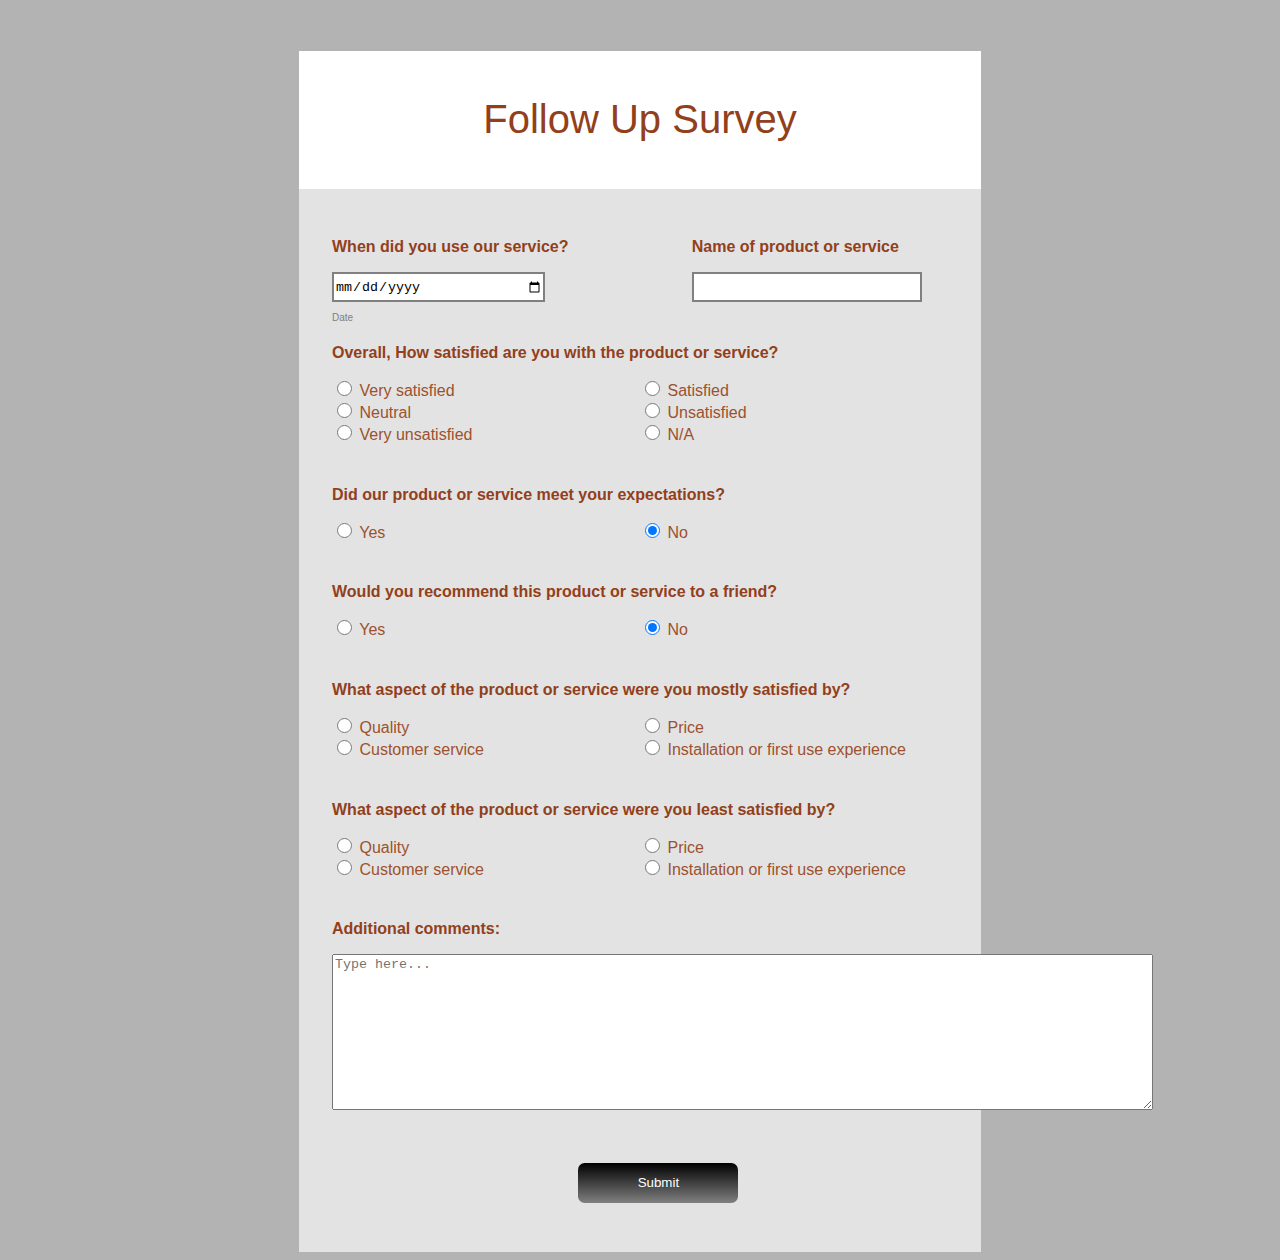
<file: index.html>
<html>

    <head>
        <title>Follow up survey</title>
        <link rel="stylesheet" href="styles/styles.css">
    </head>

    <body>
        <div class="page_container">

            <!--Title-->
            <div class="title_container">
                <p class="important_text_container">Follow Up Survey</p>
            </div>
            <!--Form-->
            <div class="form_container">
                <form>
                    <!--Date and Product Name-->
                    <div class="row_question_container">
                        <!--Date-->
                        <div class="date_container">
                            <p class="important_text_container"><b>When did you use our service?</b> </p>
                            <input type="date" class="text_input">
                            <p class="guide_container">Date</p>
                        </div>
                        <!--Product Name-->
                        <div class="product_name_container">
                            <p class="important_text_container"><b>Name of product or service</b></p>
                            <input type="text" class="text_input">
                        </div>
                    </div>
                    <!--Other Questions-->
                    <div>
                        <!--Qyestion 1-->
                        <div class="row_question_container">
                            <p class="important_text_container"><b>Overall, How satisfied are you with the product or service?</b></p>
                            <!--Options-->
                            <div>
                                <!--Option 1-->
                                <div class="left_side_container">
                                    <input type="radio" id="very_satisfied" name="satisfaction" value="very satisfied">
                                    <label for="very_satisfied">Very satisfied</label>
                                </div>
                                <!--Option 2-->
                                <div>
                                    <input type="radio" id="satisfied" name="satisfaction" value="satisfied">
                                    <label for="satisfied">Satisfied</label>
                                </div>
                                <!--Option 3-->
                                <div class="left_side_container">
                                    <input type="radio" id="neutral" name="satisfaction" value="neutral">
                                    <label for="neutral">Neutral</label>
                                </div>
                                <!--Option 4-->
                                <div>
                                    <input type="radio" id="unsatisfied" name="satisfaction" value="unsatisfied">
                                    <label for="unsatisfied">Unsatisfied</label>
                                </div>
                                <!--Option 5-->
                                <div class="left_side_container">
                                    <input type="radio" id="very_unsatisfied" name="satisfaction" value="very unsatisfied">
                                    <label for="very_unsatisfied">Very unsatisfied</label>
                                </div>
                                <!--Option 6-->
                                <div>
                                    <input type="radio" id="N/A" name="satisfaction" value="N/A">
                                    <label for="N/A">N/A</label>
                                </div>
                            </div>
                        </div>
                        <!--Question 2-->
                        <div class="row_question_container">
                            <p class="important_text_container"><b>Did our product or service meet your expectations?</b></p>
                            <!--Options-->
                            <div>
                                <!--Option 1-->
                                <div class="left_side_container">
                                    <input type="radio" id="yes_expectations" name="expectations" value="yes">
                                    <label for="yes_expectations">Yes</label>
                                </div>
                                <!--Option 2-->
                                <div>
                                    <input type="radio" id="no_expectations" name="expectations" value="no" checked>
                                    <label for="no_expectations">No</label>
                                </div>
                            </div>
                        </div>
                        <!--Question 3-->
                        <div class="row_question_container">
                            <p class="important_text_container"><b>Would you recommend this product or service to a friend?</b></p>
                            <!--Options-->
                            <div>
                                <!--Option 1-->
                                <div class="left_side_container">
                                    <input type="radio" id="yes_recomendation" name="recomendations" value="yes">
                                    <label for="yes_recomendation">Yes</label>
                                </div>
                                <!--Option 2-->
                                <div>
                                    <input type="radio" id="no_recomendation" name="recomendations" value="no" checked>
                                    <label for="no_recomendation">No</label>
                                </div>
                            </div>
                        </div>
                        <!--Question 4-->
                        <div class="row_question_container">
                            <p class="important_text_container"><b>What aspect of the product or service were you mostly satisfied by?</b></p>
                            <!--Options-->
                            <div>
                                <!--Option 1-->
                                <div class="left_side_container">
                                    <input type="radio" id="most_satisfied_quality" name="most_satisfied" value="quality">
                                    <label for="most_satisfied_quality">Quality</label>
                                </div>
                                <!--Option 2-->
                                <div>
                                    <input type="radio" id="most_satisfied_price" name="most_satisfied" value="price">
                                    <label for="most_satisfied_price">Price</label>
                                </div>
                                <!--Option 3-->
                                <div class="left_side_container">
                                    <input type="radio" id="most_satisfied_customer_service" name="most_satisfied" value="customer_service">
                                    <label for="most_satisfied_customer_service">Customer service</label>
                                </div>
                                <!--Option 4-->
                                <div>
                                    <input type="radio" id="most_satisfied_installation" name="most_satisfied" value="installation">
                                    <label for="most_satisfied_installation">Installation or first use experience</label>
                                </div>
                            </div>
                        </div>
                        <!--Question 5-->
                        <div class="row_question_container">
                            <p class="important_text_container"><b>What aspect of the product or service were you least satisfied by?</b></p>
                            <!--Options-->
                            <div>
                                <!--Option 1-->
                                <div class="left_side_container">
                                    <input type="radio" id="least_satisfied_quality" name="least_satisfied" value="quality">
                                    <label for="least_satisfied_quality">Quality</label>
                                </div>
                                <!--Option 2-->
                                <div>
                                    <input type="radio" id="least_satisfied_price" name="least_satisfied" value="price">
                                    <label for="least_satisfied_price">Price</label>
                                </div>
                                <!--Option 3-->
                                <div class="left_side_container">
                                    <input type="radio" id="least_satisfied_customer_service" name="least_satisfied" value="customer_service">
                                    <label for="least_satisfied_customer_service">Customer service</label>
                                </div>
                                <!--Option 4-->
                                <div>
                                    <input type="radio" id="least_satisfied_installation" name="least_satisfied" value="installation">
                                    <label for="least_satisfied_installation">Installation or first use experience</label>
                                </div>
                            </div>
                        </div>
                        <!--Additional Comments-->
                        <div class="row_question_container">
                            <p class="important_text_container"><b>Additional comments: </b></p>
                            <textarea cols="100%" rows="10" placeholder="Type here..."></textarea>
                        </div>
                        <div class="row_question_container">
                            <div class="submit_container"><input type="submit" class="submit_input"></div>
                        </div>
                    </div>
                </form>
            </div>

        </div>
    </body>

</html>
</file>
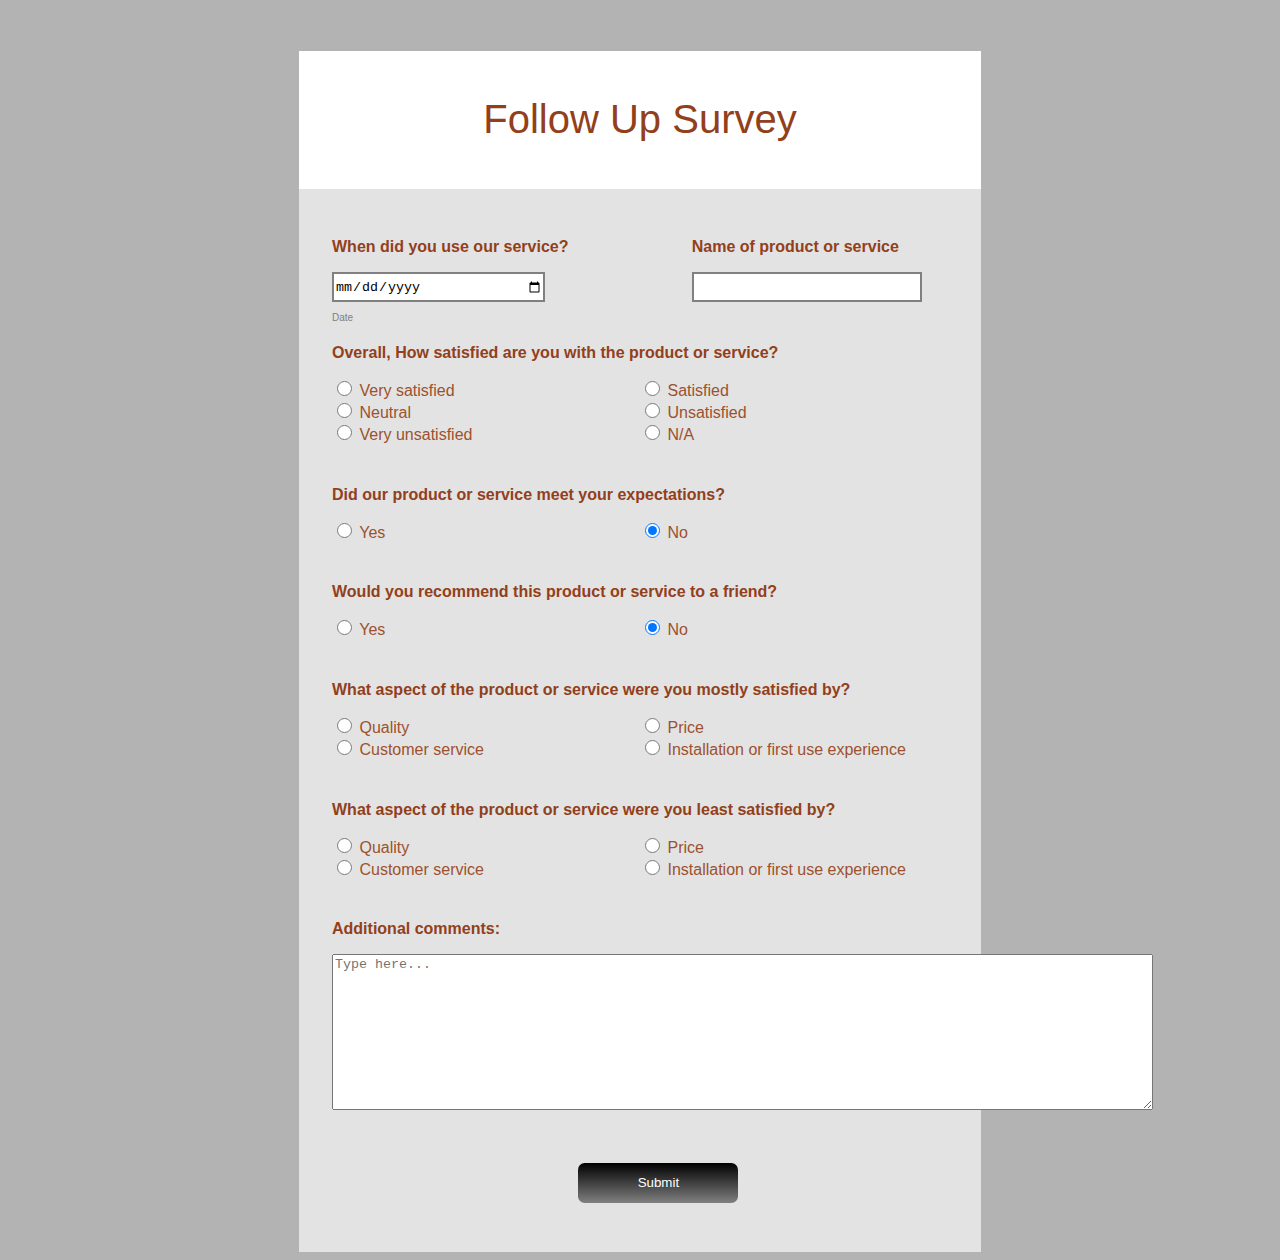
<file: survey.html>
<html>

    <head>
        <title>Follow up survey</title>
        <link rel="stylesheet" href="styles/styles.css">
    </head>

    <body>
        <div class="page_container">

            <!--Title-->
            <div class="title_container">
                <p class="important_text_container">Follow Up Survey</p>
            </div>
            <!--Form-->
            <div class="form_container">
                <form>
                    <!--Date and Product Name-->
                    <div class="row_question_container">
                        <!--Date-->
                        <div class="date_container">
                            <p class="important_text_container"><b>When did you use our service?</b> </p>
                            <input type="date" class="text_input">
                            <p class="guide_container">Date</p>
                        </div>
                        <!--Product Name-->
                        <div class="product_name_container">
                            <p class="important_text_container"><b>Name of product or service</b></p>
                            <input type="text" class="text_input">
                        </div>
                    </div>
                    <!--Other Questions-->
                    <div>
                        <!--Qyestion 1-->
                        <div class="row_question_container">
                            <p class="important_text_container"><b>Overall, How satisfied are you with the product or service?</b></p>
                            <!--Options-->
                            <div>
                                <!--Option 1-->
                                <div class="left_side_container">
                                    <input type="radio" id="very_satisfied" name="satisfaction" value="very satisfied">
                                    <label for="very_satisfied">Very satisfied</label>
                                </div>
                                <!--Option 2-->
                                <div>
                                    <input type="radio" id="satisfied" name="satisfaction" value="satisfied">
                                    <label for="satisfied">Satisfied</label>
                                </div>
                                <!--Option 3-->
                                <div class="left_side_container">
                                    <input type="radio" id="neutral" name="satisfaction" value="neutral">
                                    <label for="neutral">Neutral</label>
                                </div>
                                <!--Option 4-->
                                <div>
                                    <input type="radio" id="unsatisfied" name="satisfaction" value="unsatisfied">
                                    <label for="unsatisfied">Unsatisfied</label>
                                </div>
                                <!--Option 5-->
                                <div class="left_side_container">
                                    <input type="radio" id="very_unsatisfied" name="satisfaction" value="very unsatisfied">
                                    <label for="very_unsatisfied">Very unsatisfied</label>
                                </div>
                                <!--Option 6-->
                                <div>
                                    <input type="radio" id="N/A" name="satisfaction" value="N/A">
                                    <label for="N/A">N/A</label>
                                </div>
                            </div>
                        </div>
                        <!--Question 2-->
                        <div class="row_question_container">
                            <p class="important_text_container"><b>Did our product or service meet your expectations?</b></p>
                            <!--Options-->
                            <div>
                                <!--Option 1-->
                                <div class="left_side_container">
                                    <input type="radio" id="yes_expectations" name="expectations" value="yes">
                                    <label for="yes_expectations">Yes</label>
                                </div>
                                <!--Option 2-->
                                <div>
                                    <input type="radio" id="no_expectations" name="expectations" value="no" checked>
                                    <label for="no_expectations">No</label>
                                </div>
                            </div>
                        </div>
                        <!--Question 3-->
                        <div class="row_question_container">
                            <p class="important_text_container"><b>Would you recommend this product or service to a friend?</b></p>
                            <!--Options-->
                            <div>
                                <!--Option 1-->
                                <div class="left_side_container">
                                    <input type="radio" id="yes_recomendation" name="recomendations" value="yes">
                                    <label for="yes_recomendation">Yes</label>
                                </div>
                                <!--Option 2-->
                                <div>
                                    <input type="radio" id="no_recomendation" name="recomendations" value="no" checked>
                                    <label for="no_recomendation">No</label>
                                </div>
                            </div>
                        </div>
                        <!--Question 4-->
                        <div class="row_question_container">
                            <p class="important_text_container"><b>What aspect of the product or service were you mostly satisfied by?</b></p>
                            <!--Options-->
                            <div>
                                <!--Option 1-->
                                <div class="left_side_container">
                                    <input type="radio" id="most_satisfied_quality" name="most_satisfied" value="quality">
                                    <label for="most_satisfied_quality">Quality</label>
                                </div>
                                <!--Option 2-->
                                <div>
                                    <input type="radio" id="most_satisfied_price" name="most_satisfied" value="price">
                                    <label for="most_satisfied_price">Price</label>
                                </div>
                                <!--Option 3-->
                                <div class="left_side_container">
                                    <input type="radio" id="most_satisfied_customer_service" name="most_satisfied" value="customer_service">
                                    <label for="most_satisfied_customer_service">Customer service</label>
                                </div>
                                <!--Option 4-->
                                <div>
                                    <input type="radio" id="most_satisfied_installation" name="most_satisfied" value="installation">
                                    <label for="most_satisfied_installation">Installation or first use experience</label>
                                </div>
                            </div>
                        </div>
                        <!--Question 5-->
                        <div class="row_question_container">
                            <p class="important_text_container"><b>What aspect of the product or service were you least satisfied by?</b></p>
                            <!--Options-->
                            <div>
                                <!--Option 1-->
                                <div class="left_side_container">
                                    <input type="radio" id="least_satisfied_quality" name="least_satisfied" value="quality">
                                    <label for="least_satisfied_quality">Quality</label>
                                </div>
                                <!--Option 2-->
                                <div>
                                    <input type="radio" id="least_satisfied_price" name="least_satisfied" value="price">
                                    <label for="least_satisfied_price">Price</label>
                                </div>
                                <!--Option 3-->
                                <div class="left_side_container">
                                    <input type="radio" id="least_satisfied_customer_service" name="least_satisfied" value="customer_service">
                                    <label for="least_satisfied_customer_service">Customer service</label>
                                </div>
                                <!--Option 4-->
                                <div>
                                    <input type="radio" id="least_satisfied_installation" name="least_satisfied" value="installation">
                                    <label for="least_satisfied_installation">Installation or first use experience</label>
                                </div>
                            </div>
                        </div>
                        <!--Additional Comments-->
                        <div class="row_question_container">
                            <p class="important_text_container"><b>Additional comments: </b></p>
                            <textarea cols="100%" rows="10" placeholder="Type here..."></textarea>
                        </div>
                        <div class="row_question_container">
                            <div class="submit_container"><input type="submit" class="submit_input"></div>
                        </div>
                    </div>
                </form>
            </div>

        </div>
    </body>

</html>
</file>
<file: styles/styles.css>
body {
    background-color: #b3b3b3;
    font-family: Arial, Helvetica, sans-serif;
}
.page_container {
    margin-left: 23%;
    margin-right: 23%;
    margin-top: 4%;
    background-color: #e3e3e3;
}

.important_text_container {
    color: #92401b;
}

.title_container {
    width: 98%;
    background-color: white;
    text-align: center;
    font-size: 30pt;
    font-family: Impact, Haettenschweiler, 'Arial Narrow Bold', sans-serif;
    padding: 1%;
}

.form_container {
    padding: 3%;
}

.text_input {
    width: 90%;
    height: 30px;
    border: 2px solid grey;
}

.product_name_container {
    margin-left: 5%;
    overflow: hidden;
}

.row_question_container {
    padding: 2%;
}

.submit_container {
    padding-left: 40%;
}

.submit_input {
    width: 12em;
    height: 3em;
    border: 0px;
    border-radius: 0.5em;
    margin-top: 2em;
    /*background-color: #797979;*/
    background-image: linear-gradient(black,gray);
    color: white;
}

.guide_container {
    font-size: x-small;
    color: gray;
}

.left_side_container {
    float: left;
    width: 50%;
}

.date_container {
    float: left;
    margin-right: 20%;
}

input[type=radio] {
    width: 15px;
    height: 15px;
}

label {
    color: #9d512e;
}
</file>
